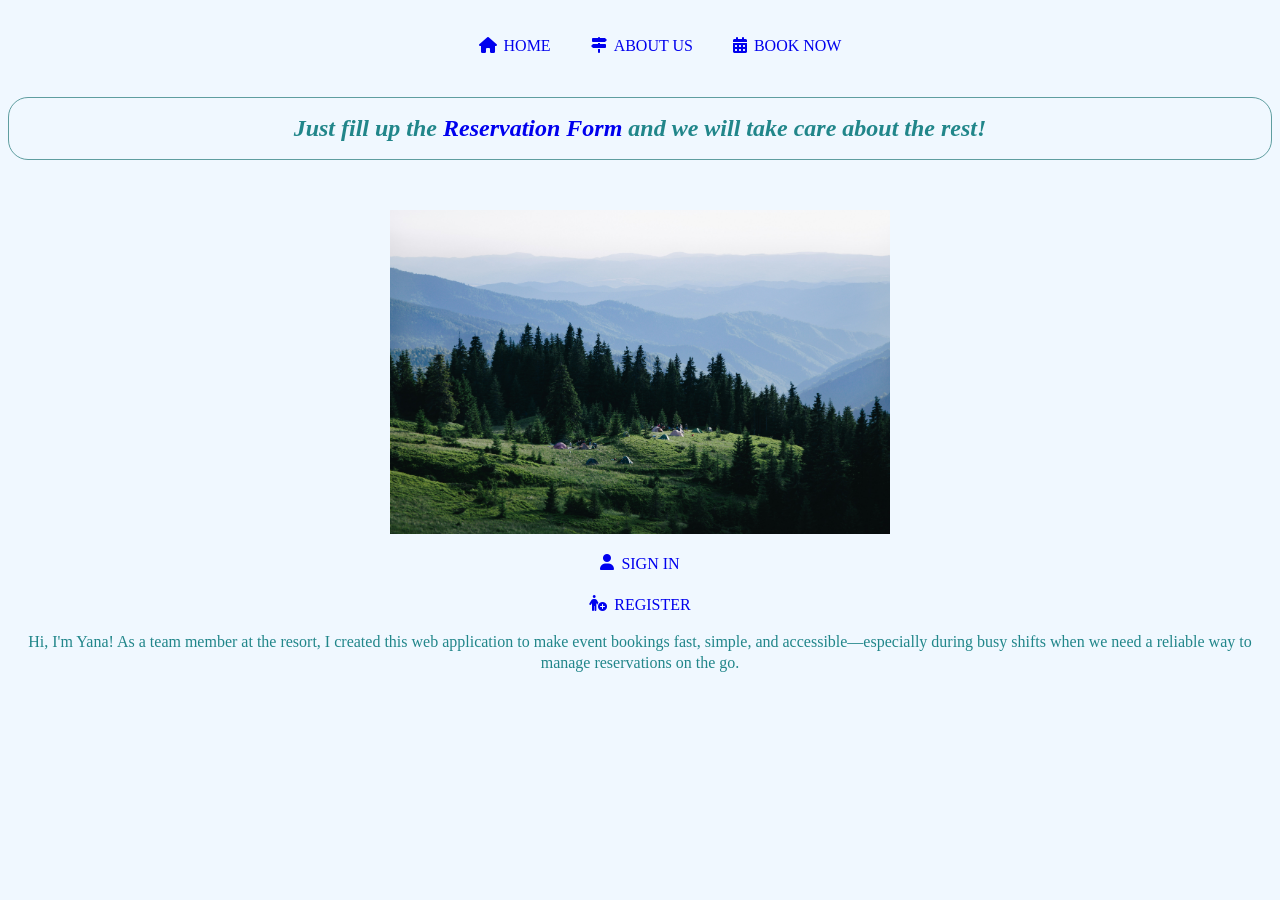
<file: index.html>
<!DOCTYPE html>
<html lang="en">
<head>
    <meta charset="UTF-8">
    <meta name="viewport" content="width=device-width, initial-scale=1.0">
    <link rel="stylesheet" href="css/style.css">
    <link 
    rel="stylesheet" 
    href="https://cdnjs.cloudflare.com/ajax/libs/font-awesome/6.5.2/css/all.min.css" 
  />
    <title>EventBook</title>
</head>
<body>
    <header>
        <div class="navigation-bar">
          <ul>
              <li><a href="index.html"><i class="fa-solid fa-house"></i>HOME</a></li>
              <li><a href="https://soyuzivka.com/" target="_blank"><i class="fa-solid fa-signs-post"></i>ABOUT US</a></li>
              <li><a href="reservForm.html"><i class="fa-solid fa-calendar-days"></i>BOOK NOW</a></li>
          </ul>
        </div>  
    </header> 
    <main>
        <section>
            <h2>Just fill up the <a href="reservForm.html">Reservation Form</a> and we will take care about the rest!</h2>
            <img src="images/ukie.jpg" alt="Gorgeous Carpathian Mountains, Ukraine" width ="500px">
            <a class="button" href="login.html" class=""><i class="fa-solid fa-user"></i>SIGN IN</a>
            <a class="button" href="register.html" class=""><i class="fa-solid fa-person-circle-plus"></i>REGISTER</a>
            
            <p>
                Hi, I'm Yana! As a team member at the resort, 
                I created this web application to make event bookings fast, 
                simple, and accessible—especially during busy shifts 
                when we need a reliable way to manage reservations on the go.
            </p>
        </section>
     </main>  
</body>
</html>
</file>
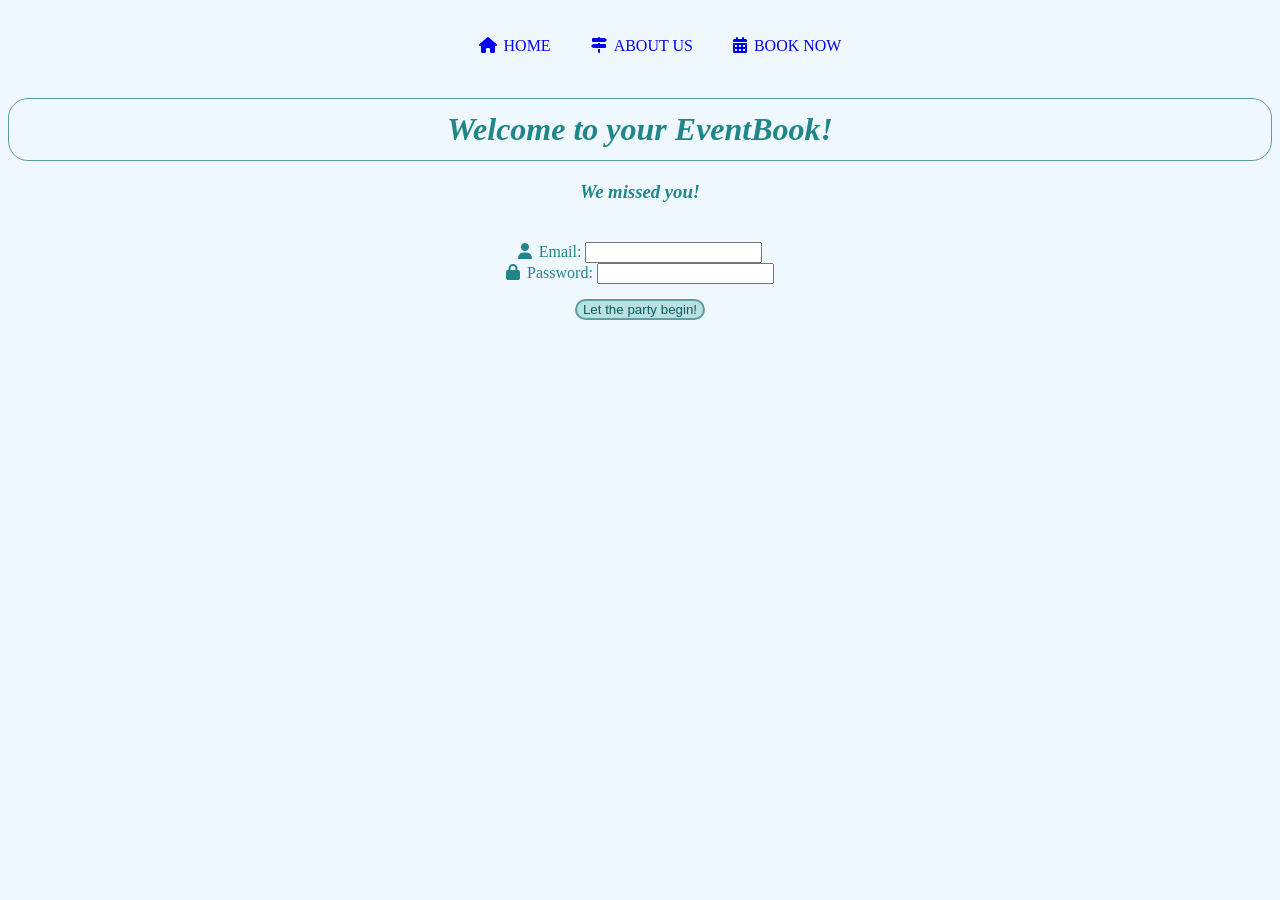
<file: login.html>
<!DOCTYPE html>
<html lang="en">
<head>
    <meta charset="UTF-8">
    <meta name="viewport" content="width=device-width, initial-scale=1.0">
    <link rel="stylesheet" href="css/style.css">
    <link 
    rel="stylesheet" 
    href="https://cdnjs.cloudflare.com/ajax/libs/font-awesome/6.5.2/css/all.min.css" 
  />
    <title>Sign In | EventBook</title>
</head>
<body>
    <header>
        <ndiv class="navigation-bar">
            <ul>
                <li><a href="index.html"><i class="fa-solid fa-house"></i>HOME</a></li>
                <li><a href="https://soyuzivka.com/" target="_blank"><i class="fa-solid fa-signs-post"></i>ABOUT US</a></li>
                <li><a href="reservForm.html"><i class="fa-solid fa-calendar-days"></i>BOOK NOW</a></li>
            </ul>
        </div>  
    </header> 
    <h1>Welcome to your EventBook!</h1>
    <h3>We missed you!</h3>
    <form id="login">
        <label for="email"><i class="fa-solid fa-user"></i>Email: </label>
        <input type="email" id="email">
        <br>
        <label for="pswd"><i class="fa-solid fa-lock"></i>Password:</label>
        <input type="password" id="pswd">
        <br>
        <input type="submit" value="Let the party begin!">
    </form> 
    <script src="scripts/user.js" defer></script>
</body>
</html>
</file>
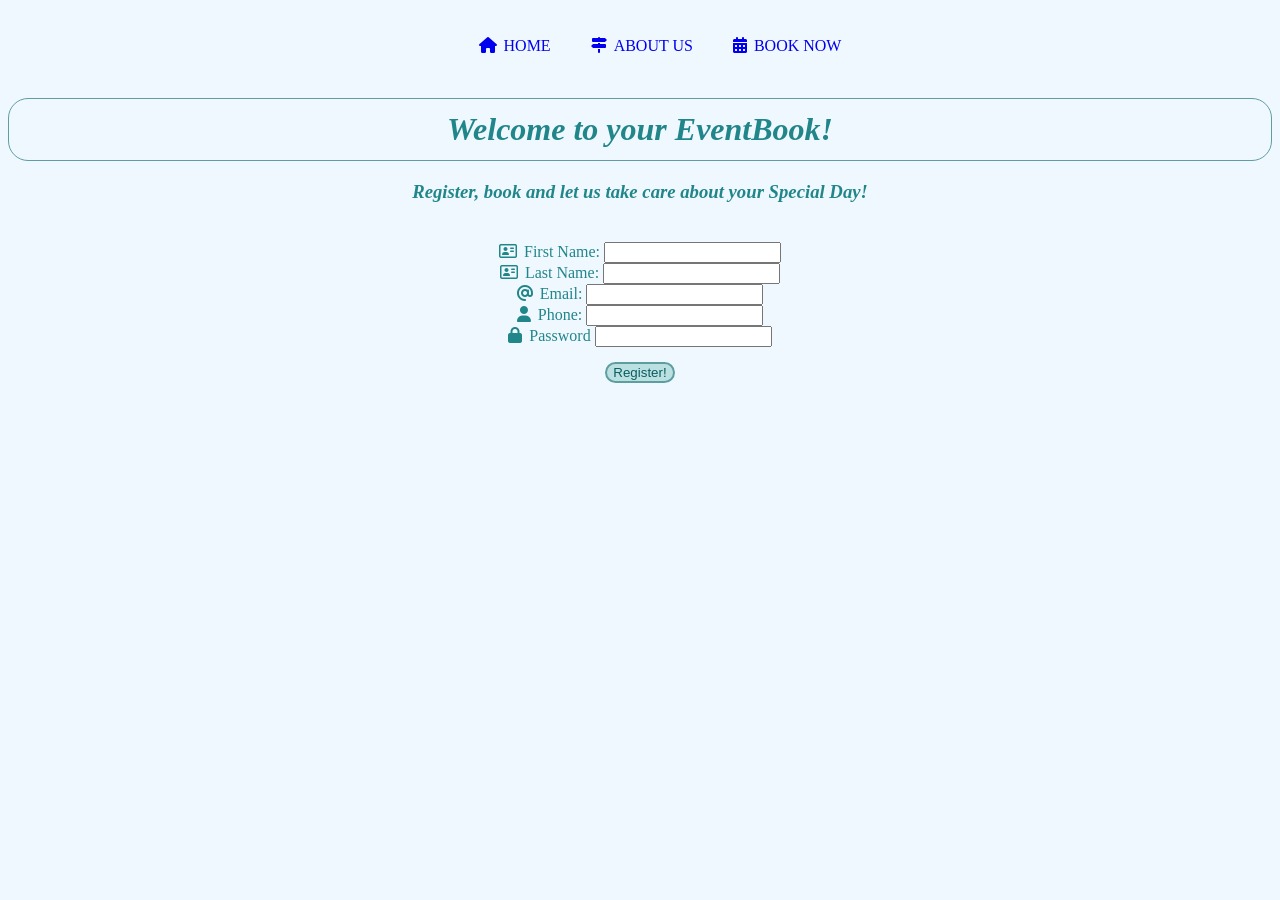
<file: register.html>
<!DOCTYPE html>
<html lang="en">
<head>
    <meta charset="UTF-8">
    <meta name="viewport" content="width=device-width, initial-scale=1.0">
    <link rel="stylesheet" href="css/style.css">
    <link 
    rel="stylesheet" 
    href="https://cdnjs.cloudflare.com/ajax/libs/font-awesome/6.5.2/css/all.min.css" 
  />
    <title>Register Now | EventBook</title>
</head>
<body>
    <header>
        <ndiv class="navigation-bar">
            <ul>
                <li><a href="index.html"><i class="fa-solid fa-house"></i>HOME</a></li>
                <li><a href="https://soyuzivka.com/" target="_blank"><i class="fa-solid fa-signs-post"></i>ABOUT US</a></li>
                <li><a href="reservForm.html"><i class="fa-solid fa-calendar-days"></i>BOOK NOW</a></li>
            </ul>
        </div>  
    </header> 
    <h1>Welcome to your EventBook!</h1>
    <h3>Register, book and let us take care about your <em>Special Day!</em></h3>
    <form id = "registrationForm">
        <label for="fname"><i class="fa-regular fa-address-card"></i>First Name: </label>
        <input type="text" id="fname">
        <br>
        <label for="lname"><i class="fa-regular fa-address-card"></i>Last Name: </label>
        <input type="text" id="lname">
        <br>
        <label for="email"><i class="fa-solid fa-at"></i>Email: </label>
        <input type="email" id="email">
        <br>
        <label for="phone"><i class="fa-solid fa-user"></i>Phone: </label>
        <input type="text" id="phone">
        <br>
        <label for="pswd"><i class="fa-solid fa-lock"></i>Password</label>
        <input type="password" id="pswd">
        <br>
        <input type="submit" value="Register!">
    </form> 
    <script src ="scripts/user.js" defer></script>
</body>
</html>
</file>
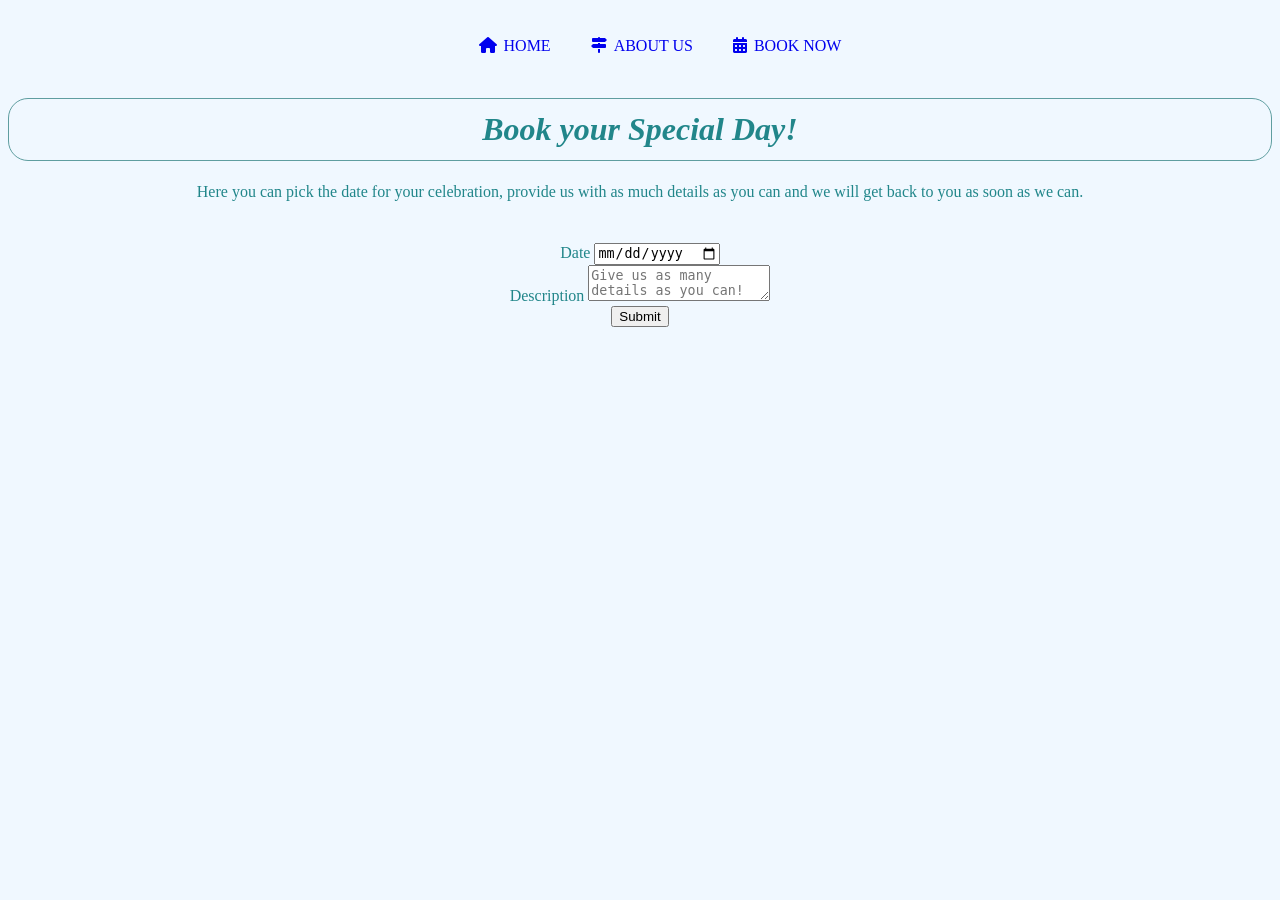
<file: reservForm.html>
<!DOCTYPE html>
<html lang="en">
<head>
    <meta charset="UTF-8">
    <meta name="viewport" content="width=device-width, initial-scale=1.0">
    <link rel="stylesheet" href="css/style.css">
    <link 
    rel="stylesheet" 
    href="https://cdnjs.cloudflare.com/ajax/libs/font-awesome/6.5.2/css/all.min.css" 
  />
    <title>Reservation Form | EventBook</title>
</head>
<body>
    <header>
        <ndiv class="navigation-bar">
            <ul>
                <li><a href="index.html"><i class="fa-solid fa-house"></i>HOME</a></li>
                <li><a href="https://soyuzivka.com/" target="_blank"><i class="fa-solid fa-signs-post"></i>ABOUT US</a></li>
                <li><a href="reservForm.html"><i class="fa-solid fa-calendar-days"></i>BOOK NOW</a></li>
            </ul>
        </div>  
    </header> 
    <h1>Book your Special Day!</h1>
    <p>
        Here you can pick the date for your celebration, 
        provide us with as much details as you can and 
        we will get back to you as soon as we can.
    </p>
    <form id="reservForm">
     <div>
       <label for="date">Date</label>
       <input type="date" id="date">
     </div> 
     <div>
       <label for="description">Description</label>
       <textarea id="description" placeholder="Give us as many details as you can!"></textarea>
     </div>
     <button type="submit">Submit</button>
    </form>
    <script src="scripts/reservation.js"></script>
</body>
</html>
</file>
<file: css/style.css>
body{
    background-color: #f0f8ff;
    color: #21868a;
    font: normal 16px Palatino, URW Palladio L, serif;
    line-height: 1.3em;
}
h2{
    font-style: italic;
    text-align: center;
    border: 1px solid #5f9ea0;
    padding: 20px;
    border-radius: 20px;
}
h1{
    font-style: italic;
    text-align: center;
    border: 1px solid #5f9ea0;
    padding: 20px;
    border-radius: 20px; 
}
h3{
    font-style: italic;
    text-align: center;
}
p{
    text-align: center;
    margin-bottom: 20px;
}
img{
    display: block;
    margin: auto;
    margin-top:50px;
    
}
.navigation-bar ul{
    display: flex;
    justify-content: center;
}

.navigation-bar ul li{
    margin: 20px;
    list-style: none;
}

.navigation-bar ul li a{
    text-decoration: none;
}

i{
    margin-right: 7px;
}

section a{
    text-decoration: none;
}

.button {
    display:flex;
    justify-content: center;
    margin:10px;
    margin-top:20px;
}


a:hover{
    color:#6c5c9d;
}

form{
    padding:20px;
    text-align: center;
    
}

form input[type="submit"]{
    margin: 15px;
    background-color: #bbe0e2;
    border: 2px solid #5f9ea0;
    border-radius: 15px;
    color: #0a5d60;
    cursor: pointer;
    
}

form input[type="submit"]:hover{
    color:#5f9ea0;
}
</file>
